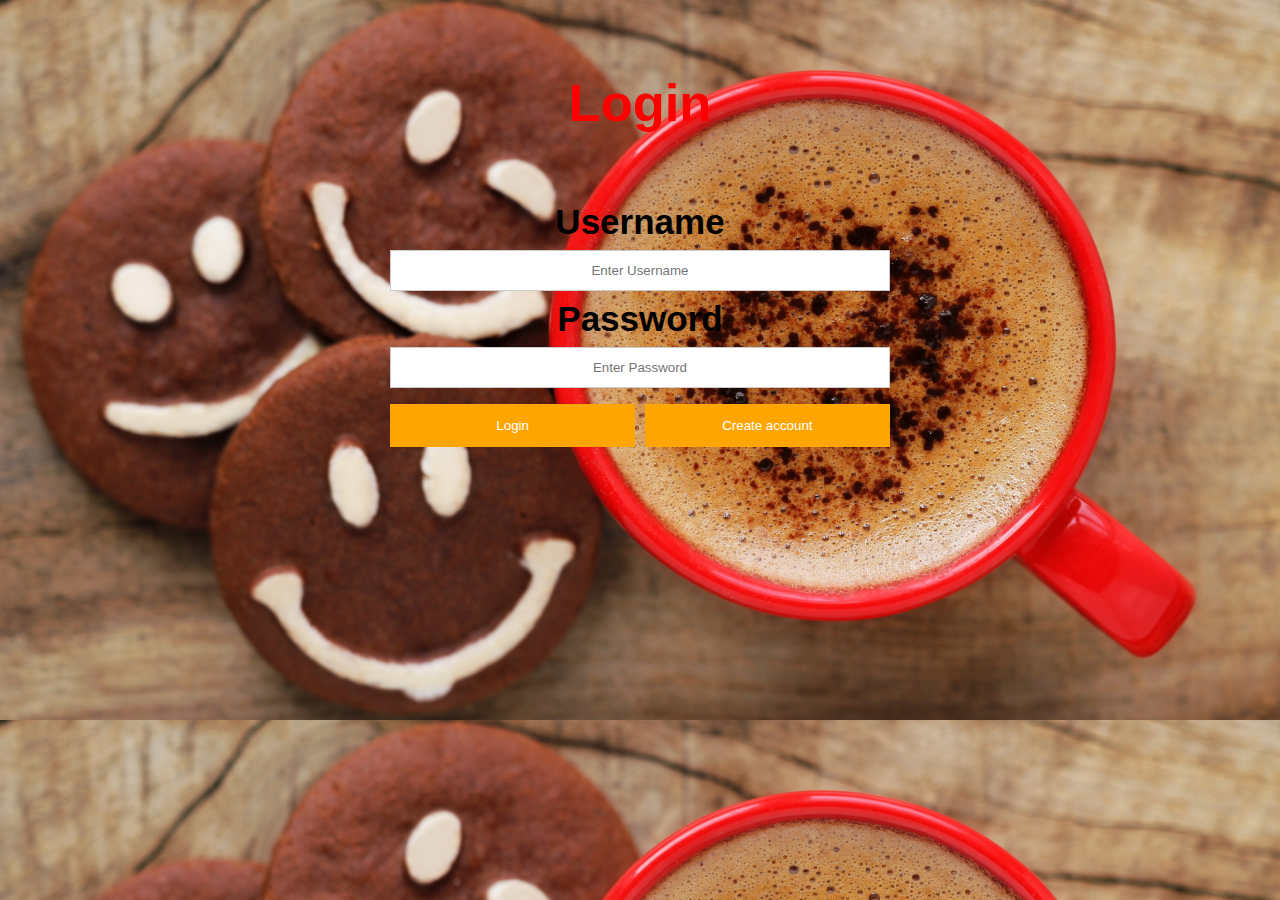
<file: other/old/Users_register_login/login.html>
<!DOCTYPE html>
<html>
<head>
<meta name="viewport" content="width=device-width, initial-scale=1">
<script src="https://ajax.googleapis.com/ajax/libs/jquery/2.2.0/jquery.min.js"></script>
<link rel="stylesheet" type="text/css" href="loginCSS2.css">
<style>

</style>
</head>
<body>

<h2>Login </h2>

<form action="login.php" method="post">
  <div class="imgcontainer">
    <!--img src="img_avatar2.png" alt="Avatar" class="avatar"-->
  </div>

  <div class="container">
    <label for="uname"><b>Username</b></label>
    <input type="text" placeholder="Enter Username" name="uname" required>

    <label for="psw"><b>Password</b></label>
    <input type="password" placeholder="Enter Password" name="psw" required>
    
    <button id="loginBtn" type="button">Login</button>

    <button onclick="location.href='Register.html'" type="button">Create account</button>
    <div id="avalibility"></div>
     
     
  </div>


</form>

</body>

<script>  

 $(document).ready(function(){  

   $('#loginBtn').click(function(){

    var username = $('input[name="uname"]').val();
    var password = $('input[name="psw"]').val();
    $('#avalibility').css("color","red");


    if(username.trim()==''){
      $('#avalibility').html("please enter Username.");   
      return;     
    }

    if(password.trim()==''){
      $('#avalibility').html("please enter Password.");
      return;
    }


      $.ajax({
      url:'checkUser.php', 
      method:"POST",
      data:{
        uname : username ,
        psw : password,

      },
      success:function(data)
      {   
        let msg = data.trim(); 
        console.log(data);
        //alert(data);
        if (msg == "success"){
         $('#avalibility').css("color","green");
         $('#avalibility').html("Login Successfully. Redirecting..."); 
         setTimeout(() => { window.location.href = "afterLogin.php"; }, 3000);
        }
        else{
         $('#avalibility').html(msg);        
        } 
      }
     })

  });












 });  
 
</script>

</html>
</file>
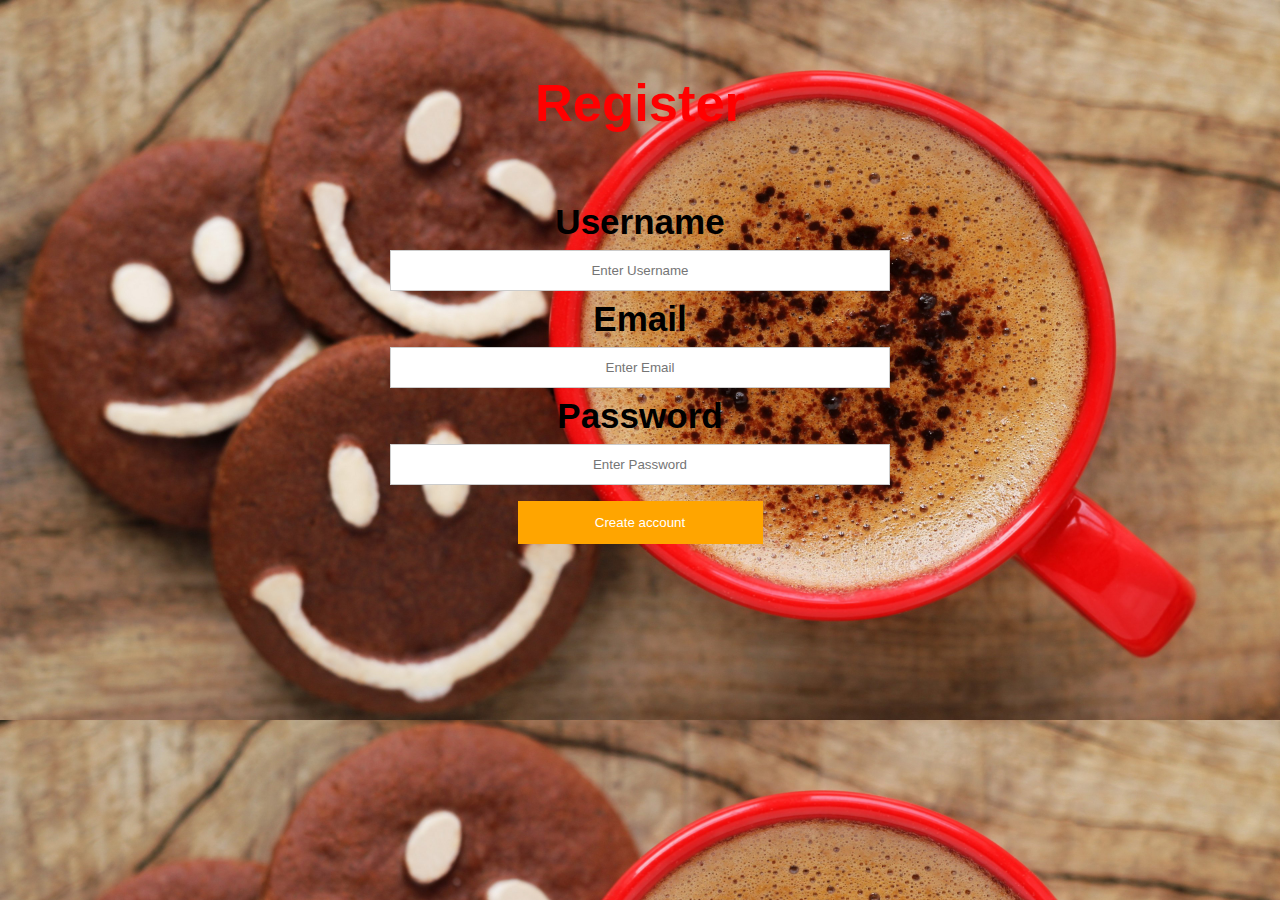
<file: other/old/Users_register_login/Register.html>
<!DOCTYPE html>
<html>
<head>
<meta name="viewport" content="width=device-width, initial-scale=1">


  <script src="https://ajax.googleapis.com/ajax/libs/jquery/3.4.0/jquery.min.js"></script>

<link rel="stylesheet" type="text/css" href="loginCSS2.css">
<style>

</style>
</head>
<body>

<h2>Register</h2>

<form action="checkUser.php" method="post">

  <div class="imgcontainer">
    <!--img src="img_avatar2.png" alt="Avatar" class="avatar"-->
  </div>

  <div class="container">
    <label for="uname"><b>Username</b></label>
    <input id="uname" type="text" placeholder="Enter Username" name="uname" required>

    <label for="email"><b>Email</b></label>
    <input type="text" placeholder="Enter Email" name="Email" id="Email"required>

    <label for="psw"><b>Password</b></label>
    <input type="password" placeholder="Enter Password" name="psw" id="psw" required>

   
 <!--button-->
    <button id="rbtn" type="button">Create account</button>
    <div id="avalibility"></div>

    
     
  </div>


</form>

</body>
<script>  


 $(document).ready(function(){  
   $('#rbtn').click(function(){

    var username = $('input[name="uname"]').val();
    var email = $('input[name="Email"]').val();
    var password = $('input[name="psw"]').val();
    $('#avalibility').css("color","black");



    if(username.trim()==''){
      $('#avalibility').html("please enter Username.");   
      return;     
    }
    if(email.trim()==''){
      $('#avalibility').html("please enter Email.");   
      return;     
    }
    if(password.trim()==''){
      $('#avalibility').html("please enter Password.");
      return;
    }


      $.ajax({
      url:'checkUser.php', 
      method:"POST",
      data:{
        uname:username ,
        Email:email,
        psw:password,

      },
      success:function(data)
      {
        console.log(data);
        let msg = data.trim();
        if (msg == "success"){
         $('#avalibility').css("color","green");
         $('#avalibility').html("New record created successfully. Redirecting..."); 
         setTimeout(() => { window.location.href = "afterLogin.php"; }, 3000);
        }
        else{
         $('#avalibility').html(msg);       
        } 
      }
     })

  });
 });  
 
</script>
</html>
</file>
<file: other/old/Users_register_login/loginCSS2.css>
body {

	font-family: Arial, Helvetica, 
	sans-serif;
 	font-size: 35px; 
 	padding-top: 20px; 
 	background: url(coffee-chocolate-cookies.jpg);
	background-size: cover;
	
	
 }
/*form {border: 1px solid #f1f1f1;}*/

h2{
  color: red;
  text-align: center;
}

body{
  
    text-align: center;

}
input[type=text], input[type=password] {
  text-align: center;
  width: 100%;
  padding: 12px 20px;
  margin: 8px 0;
  display: inline-block;
  border: 1px solid #ccc;
  box-sizing: border-box;
}
/*
#A{
 
	 width: 50%;
}
#B{
	 width: 50%;

}
*/
button {
  background-color: orange;
  color: white;
  padding: 14px 20px;
  margin: 8px 0;
  border: none;
  cursor: pointer;
  width: 49%;
}

button:hover {
  opacity: 0.8;
}

.cancelbtn {
  width: auto;
  padding: 10px 18px;
  background-color: #f44336;
}

.imgcontainer {
  text-align: center;
  margin: 24px 0 12px 0;
}

img.avatar {
  width: 40%;
  border-radius: 50%;
}

.container {
  margin: auto;
  text-align: center;
  padding: 26px;
  width: 50%;
  max-width: 500px;

}

span.psw {
  float: right;
  padding-top: 16px;
}

/* Change styles for span and cancel button on extra small screens */
@media screen and (max-width: 300px) {
  span.psw {
     display: block;
     float: none;
  }
  .cancelbtn {
     width: 100%;
  }
}
</file>
